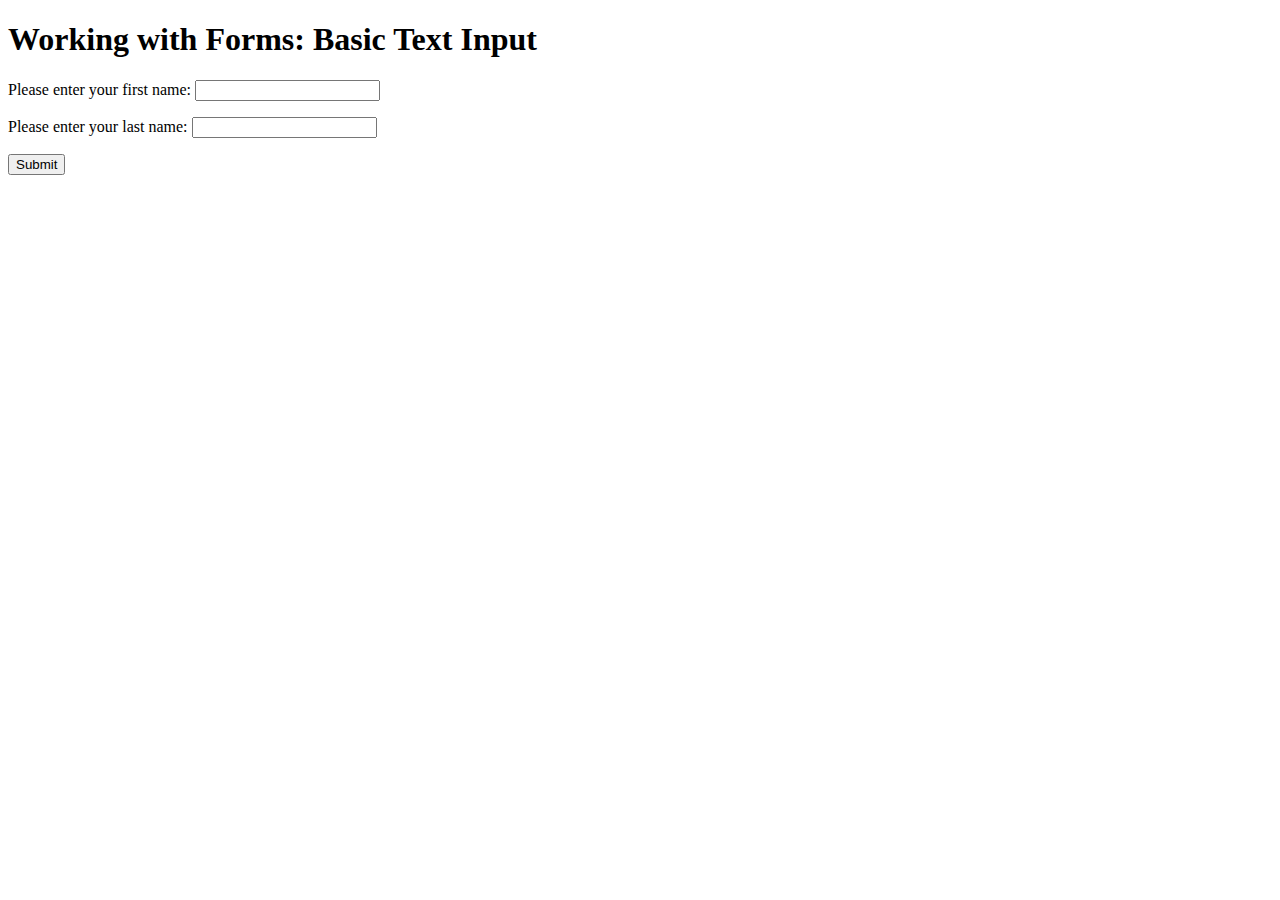
<file: forms/basic/index.html>
<!DOCTYPE html>
<html lang="en">
<head>
  <meta charset="UTF-8">
  <meta name="viewport" content="width=device-width, initial-scale=1.0">
  <title>Working with Forms: Basic Text Input</title>
  <link rel="stylesheet" href="css/style.css">
</head>
<body>
  <header>
    <h1>Working with Forms: Basic Text Input</h1>
  </header>
  <main>
    <form>
      <p>Please enter your first name: <input type="text" name="first-name"></p>
      <p>Please enter your last name: <input type="text" name="last-name"></p>
      <input type="submit" value="Submit">
    </form>
  </main>
</body>
</html>
</file>
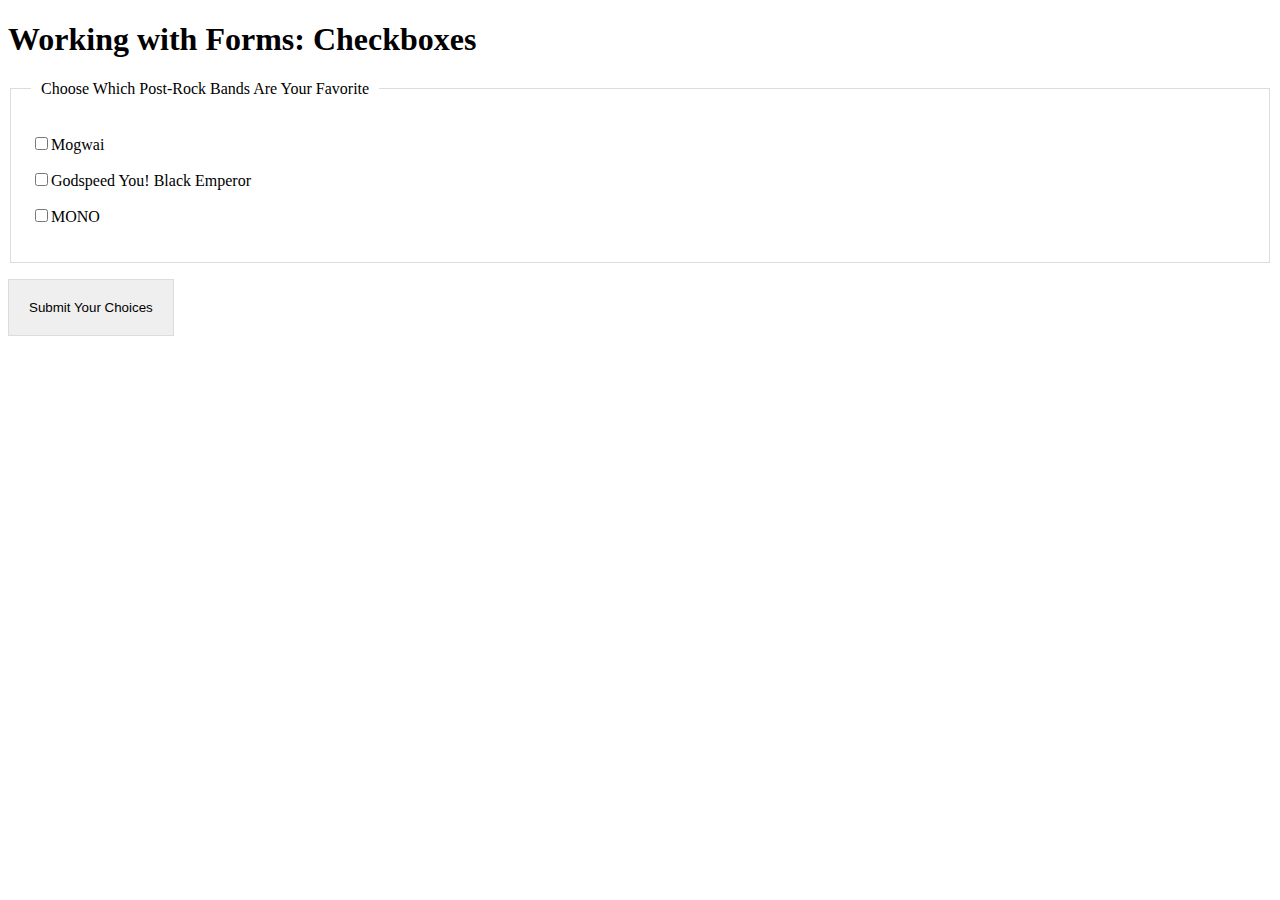
<file: forms/checkboxes/index.html>
<!DOCTYPE html>
<html lang="en">
<head>
  <meta charset="UTF-8">
  <meta name="viewport" content="width=device-width, initial-scale=1.0">
  <title>Working with Forms: Checkboxes</title>
  <link rel="stylesheet" href="css/style.css">
</head>
<body>
  <header>
    <h1>Working with Forms: Checkboxes</h1>
  </header>
  <main>
    <form>
      <fieldset>
        <legend>Choose Which Post-Rock Bands Are Your Favorite</legend>
        <p><label><input type="checkbox" name="band" value="mogwai">Mogwai</label></p>
        <p><label><input type="checkbox" name="band" value="gy!be">Godspeed You! Black Emperor</label></p>
        <p><label><input type="checkbox" name="band" value="mono">MONO</label></p>
      </fieldset>
      <p><input type="submit" value="Submit Your Choices"></p>
    </form>
  </main>
</body>
</html>
</file>
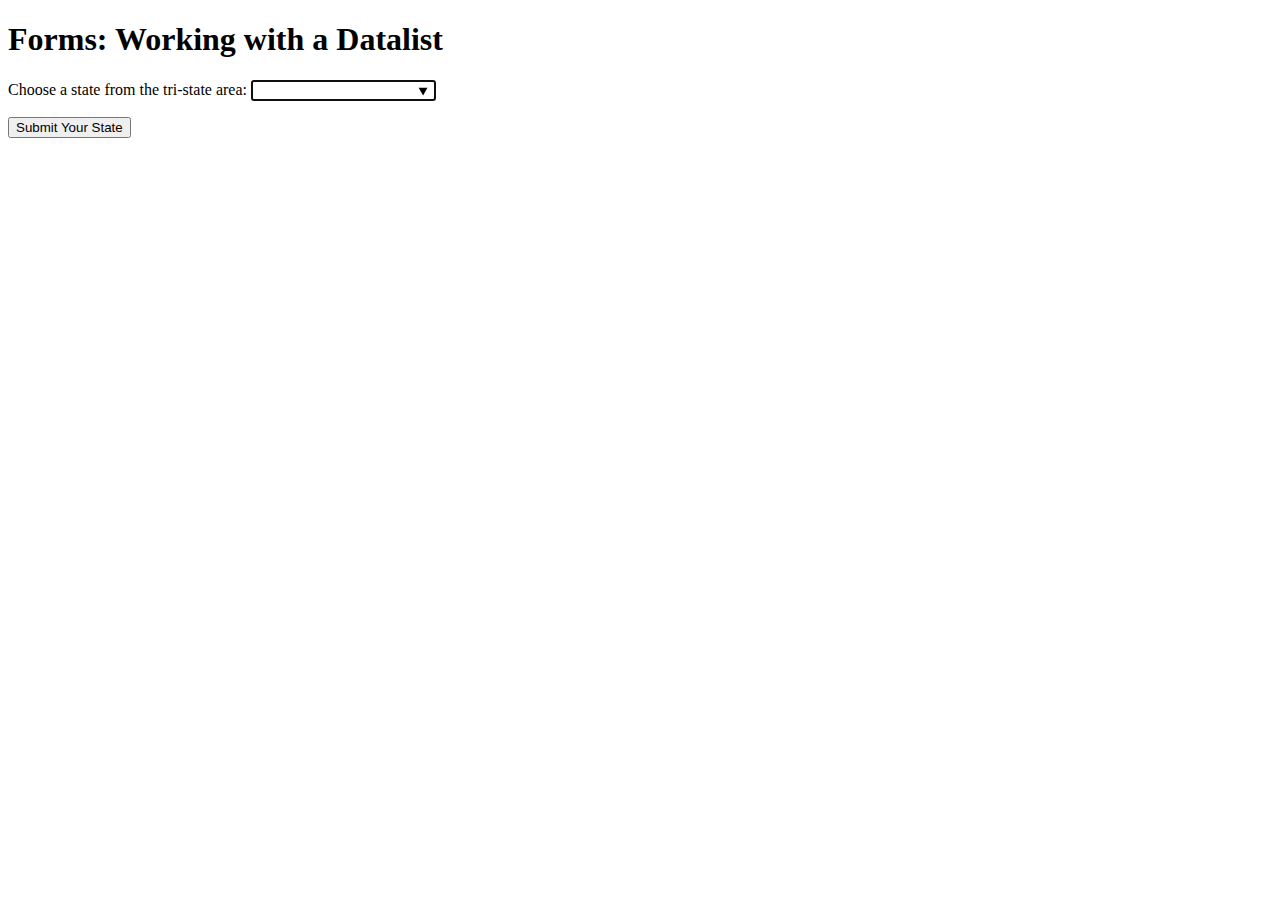
<file: forms/datalist/index.html>
<!DOCTYPE html>
<html lang="en">
<head>
  <meta charset="UTF-8">
  <meta name="viewport" content="width=device-width, initial-scale=1.0">
  <title>Forms: Working with a Datalist</title>
</head>
<body>
  <header>
    <h1>Forms: Working with a Datalist</h1>
  </header>
  <main>
    <form>
      <label for="tri-state-area">Choose a state from the tri-state area:</label>
      <input autofocus required id="tri-state-area" list="the-three-states" name="state">
      <datalist id="the-three-states">
        <option value="New York">
        <option value="New Jersey">
        <option value="Connecticut">
      </datalist>
      <p><input type="submit" value="Submit Your State"></p>
    </form>
  </main>
</body>
</html>
</file>
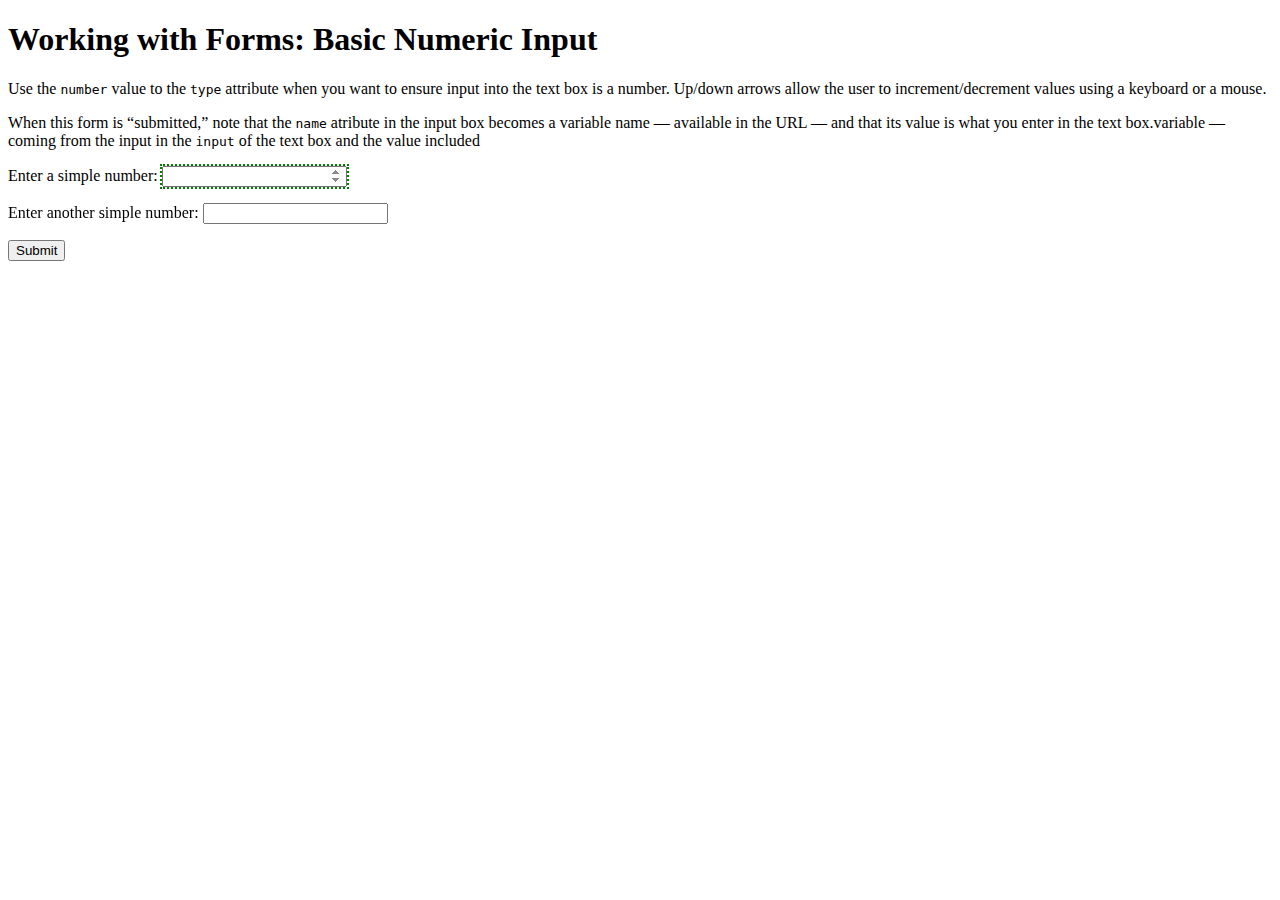
<file: forms/number-box/index.html>
<!DOCTYPE html>
<html lang="en">
<head>
  <meta charset="UTF-8">
  <meta name="viewport" content="width=device-width, initial-scale=1.0">
  <title>Working with Forms: Basic Number Input</title>
  <link rel="stylesheet" href="css/style.css">
</head>
<body>
  <header>
    <h1>Working with Forms: Basic Numeric Input</h1>
  </header>
  <main>
    <p>Use the <code>number</code> value to the <code>type</code> attribute when you want to ensure input into the text box is a number. Up/down arrows allow the user to increment/decrement values using a keyboard or a mouse.</p>
    <p>When this form is “submitted,” note that the <code>name</code> atribute in the input box becomes a variable name — available in the URL — and that its value is what you enter in the text box.variable — coming from the input  in the <code>input</code> of the text box and the value included </p>
    <form>
      <p>Enter a simple number: <input type="number" name="first-num" autofocus></p>
      <p>Enter another simple number: <input type="number" name="second-num"></p>
      <input type="submit" value="Submit">
    </form>
  </main>
</body>
</html>
</file>
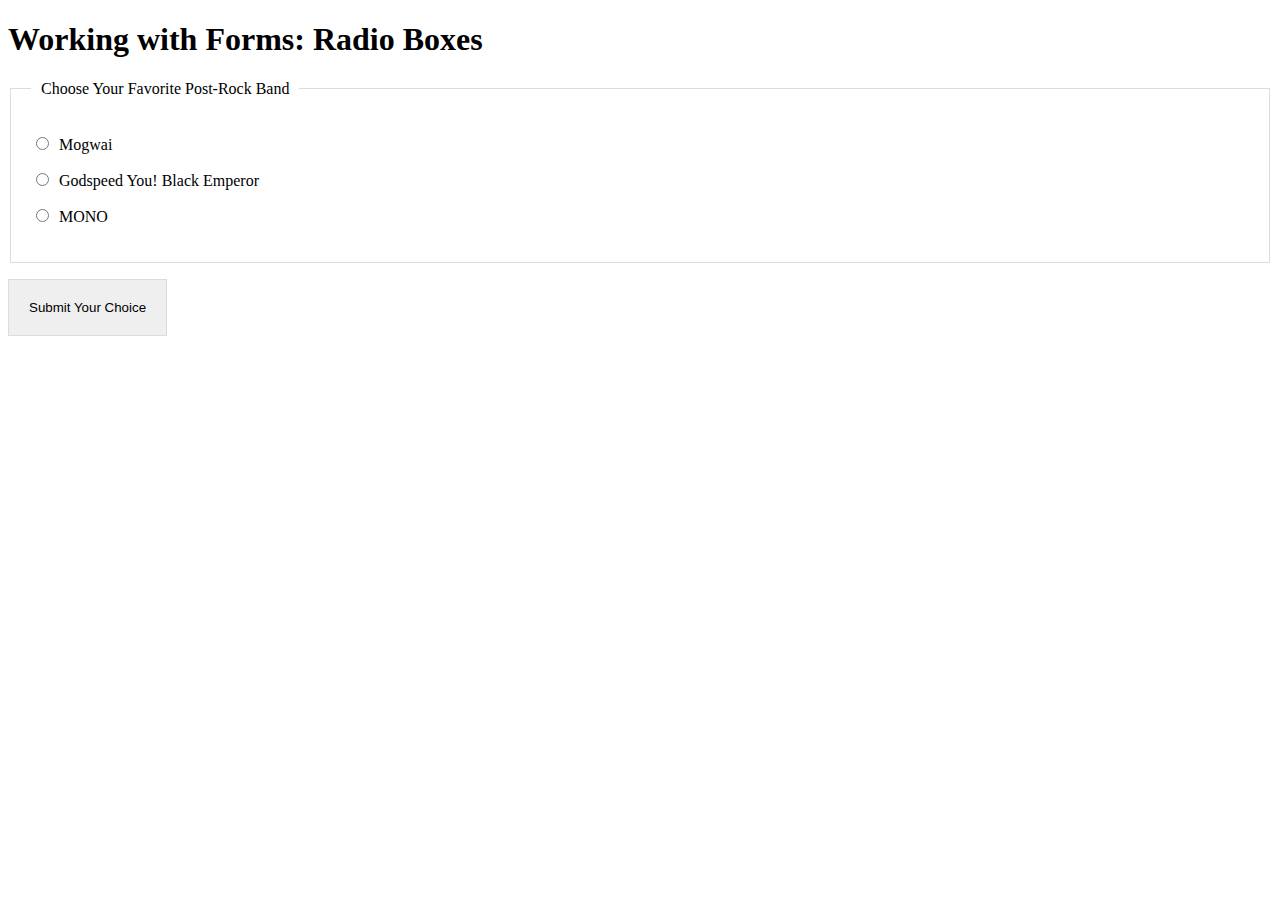
<file: forms/radio/index.html>
<!DOCTYPE html>
<html lang="en">
<head>
  <meta charset="UTF-8">
  <meta name="viewport" content="width=device-width, initial-scale=1.0">
  <title>Working with Forms: Radio Boxes</title>
  <link rel="stylesheet" href="css/style.css">
</head>
<body>
  <header>
    <h1>Working with Forms: Radio Boxes</h1>
  </header>
  <main>
    <form>
      <fieldset>
        <legend>Choose Your Favorite Post-Rock Band</legend>
        <p><label><input type="radio" name="favorite-band" value="mogwai">Mogwai</label></p>
        <p><label><input type="radio" name="favorite-band" value="gy!be">Godspeed You! Black Emperor</label></p>
        <p><label><input type="radio" name="favorite-band" value="mono">MONO</label></p>
      </fieldset>
      <p><input type="submit" value="Submit Your Choice"></p>
    </form>
  </main>
</body>
</html>
</file>
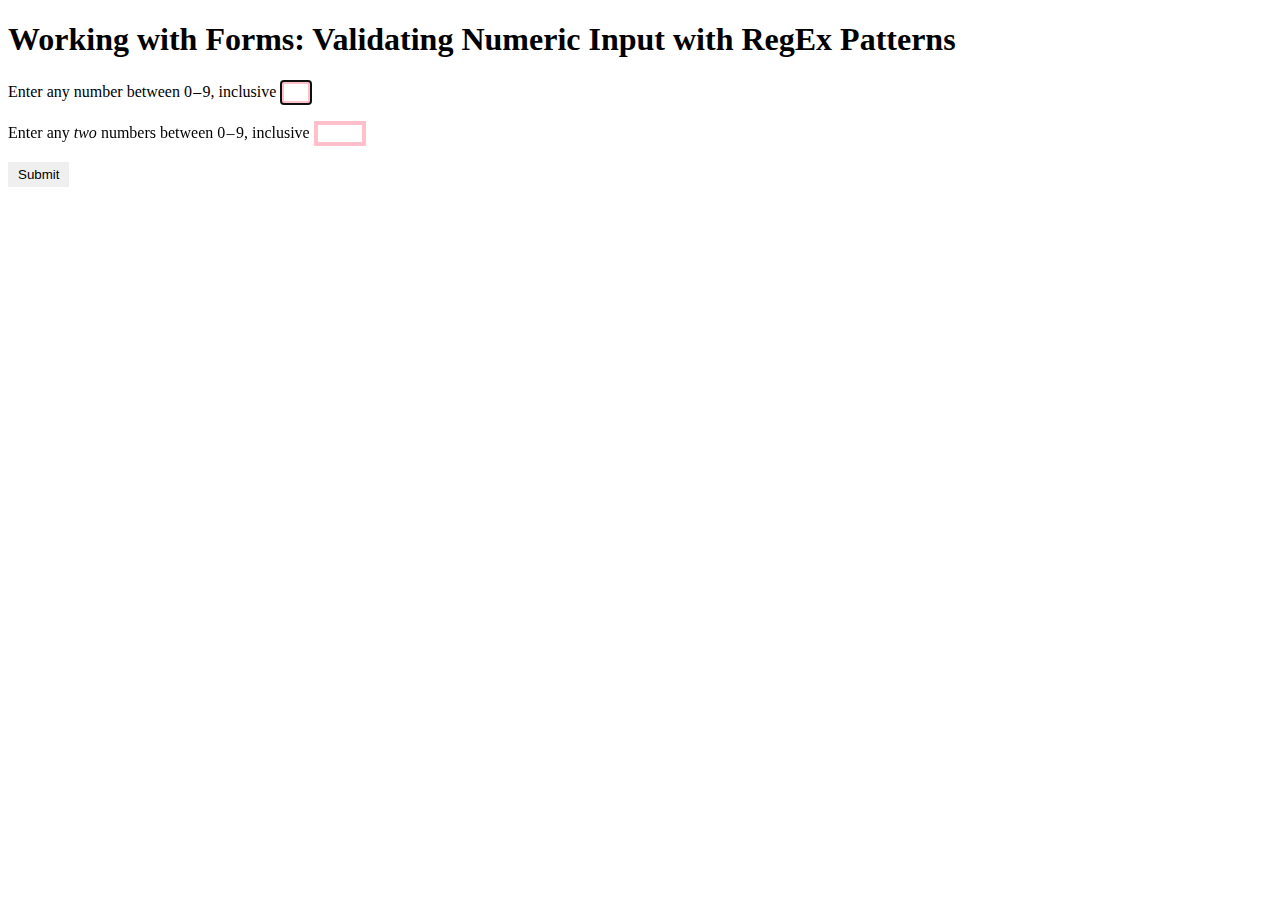
<file: forms/validating-numeric-input/index.html>
<!DOCTYPE html>
<html lang="en">
<head>
  <meta charset="UTF-8">
  <meta name="viewport" content="width=device-width, initial-scale=1.0">
  <title>Working with Forms: Validating Numeric Input with RegEx Patterns</title>
  <link rel="stylesheet" href="css/style.css">
</head>
<body>
  <header>
    <h1>Working with Forms: Validating Numeric Input with RegEx Patterns</h1>
  </header>
  <main>
    <form>
      <p>Enter any number between 0 – 9, inclusive <input maxlength="1" type="text" autofocus name="number" pattern="[0-9]"></p>
      <p>Enter any <em>two</em> numbers between 0 – 9, inclusive <input maxlength="2" type="text" autofocus name="number" pattern="[0-9]{2}"></p>
      <input type="submit" value="Submit">
    </form>
  </main>
</body>
</html>
</file>
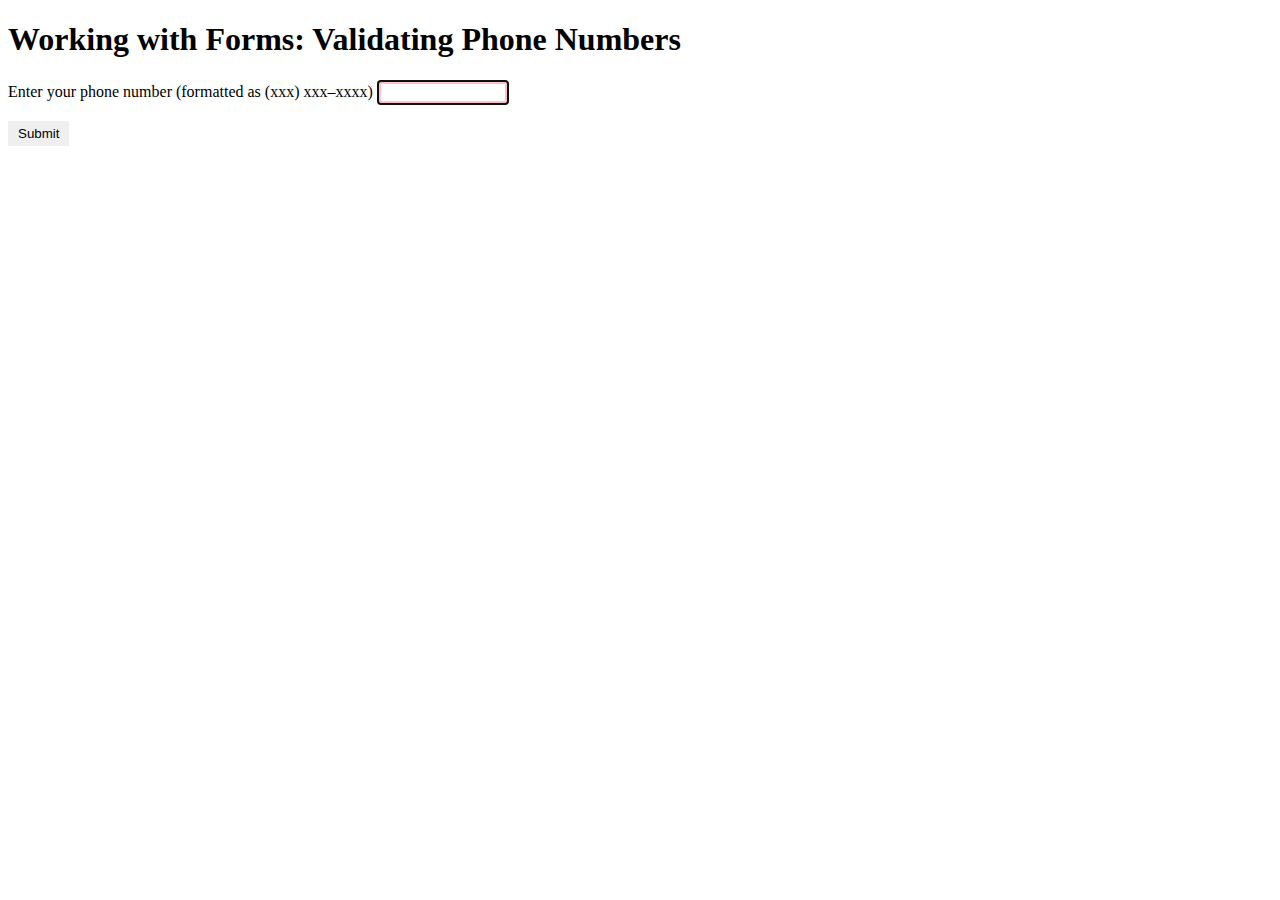
<file: forms/validating-phone-numbers/index.html>
<!DOCTYPE html>
<html lang="en">
<head>
  <meta charset="UTF-8">
  <meta name="viewport" content="width=device-width, initial-scale=1.0">
  <title>Working with Forms: Validating Phone Numbers</title>
  <link rel="stylesheet" href="css/style.css">
</head>
<body>
  <header>
    <h1>Working with Forms: Validating Phone Numbers</h1>
  </header>
  <main>
    <form>
      <p>Enter your phone number (formatted as (xxx) xxx‒xxxx) <input
        autofocus
        type="tel"
        name="phone-number"
        maxlength="14"
        pattern="\([0-9]{3}\)[ ][0-9]{3}-[0-9]{4}"></p>
      <input type="submit" value="Submit">
    </form>
  </main>
</body>
</html>
</file>
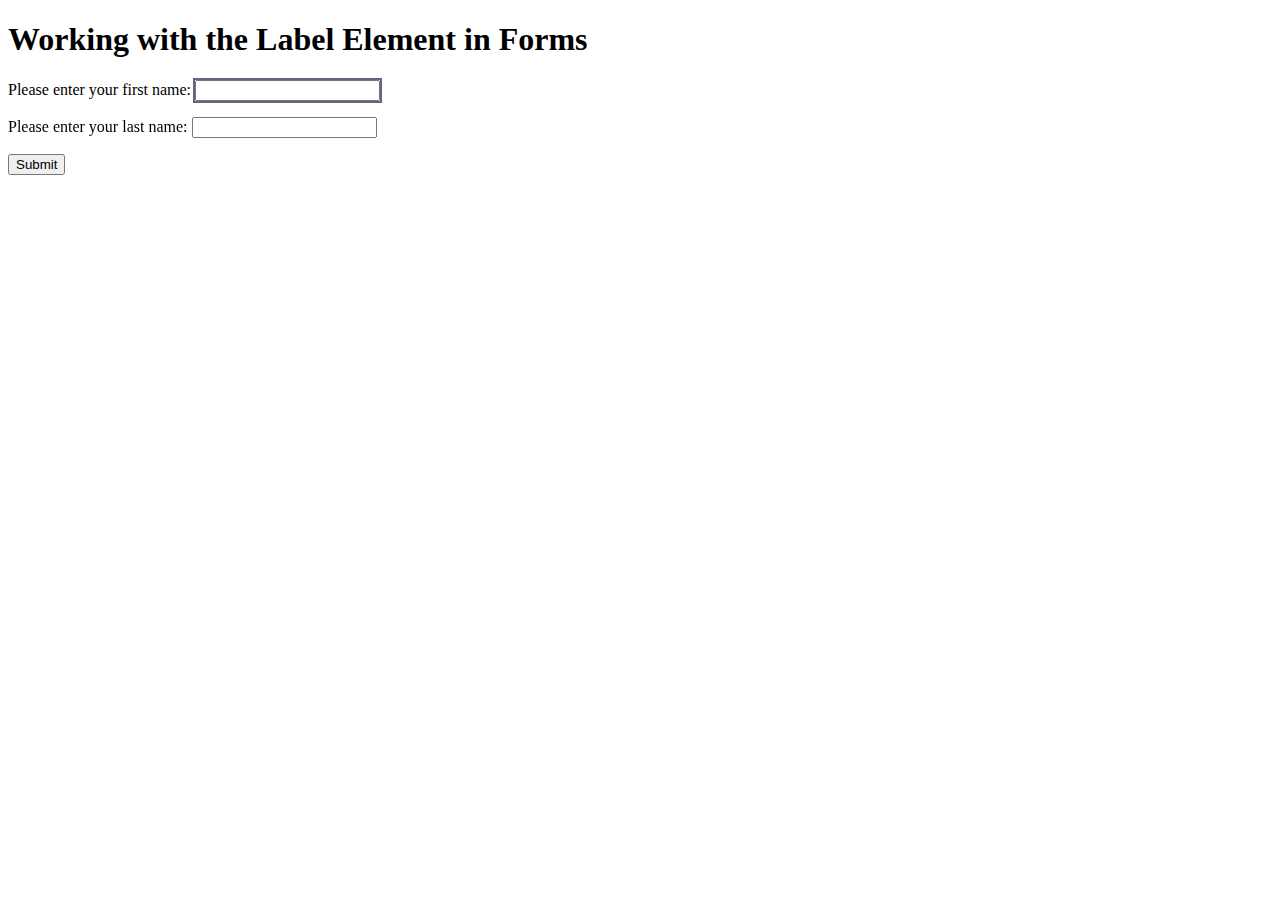
<file: forms/working-with-labels/index.html>
<!DOCTYPE html>
<html lang="en">
<head>
  <meta charset="UTF-8">
  <meta name="viewport" content="width=device-width, initial-scale=1.0">
  <title>Working with the Label Element in Forms</title>
  <link rel="stylesheet" href="css/style.css">
</head>
<body>
  <header>
    <h1>Working with the Label Element in Forms</h1>
  </header>
  <main>
    <form>
    <!--
      * The “id” attribute must match the label’s “for” attribute
      * The “name” attribute is the name of the GET/POST variable transmitted to the server. For example, first-name=ed&last-name=bob.
    -->
      <p><label for="first-name">Please enter your first name: </label><input
        id="first-name"
        name="first-name"
        type="text" autofocus></p>
      <p><label for="last-name">Please enter your last name: </label><input
        id="last-name"
        name="last-name"
        type="text"></p>
      <input type="submit" value="Submit">
    </form>
  </main>
</body>
</html>
</file>
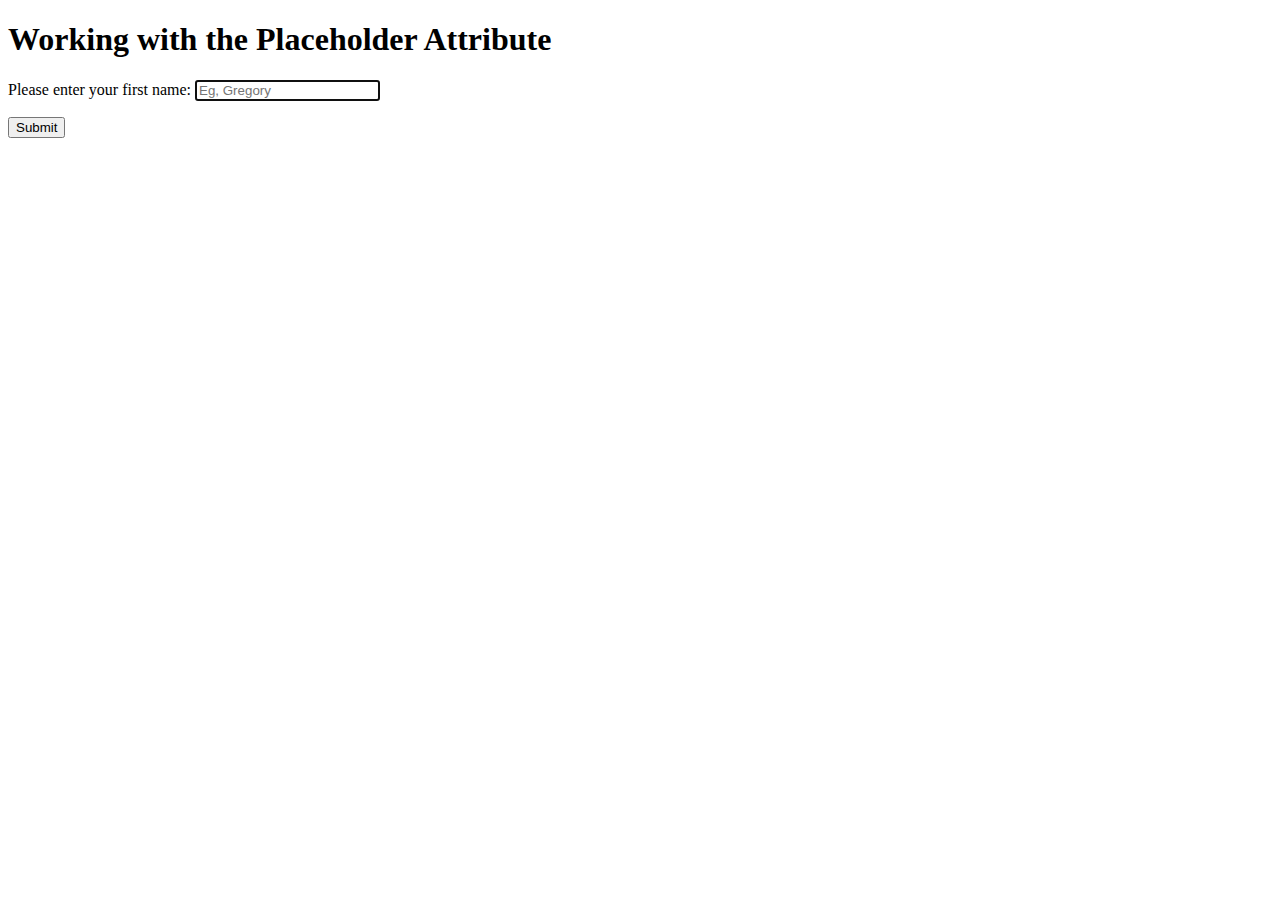
<file: forms/working-with-placeholder/index.html>
<!DOCTYPE html>
<html lang="en">
<head>
  <meta charset="UTF-8">
  <meta name="viewport" content="width=device-width, initial-scale=1.0">
  <title>Working with the Placeholder Attribute</title>
</head>
<body>
  <header>
    <h1>Working with the Placeholder Attribute</h1>
  </header>
  <main>
    <form>
      <p><label for="first-name">Please enter your first name: </label><input
        placeholder="Eg, Gregory"
        id="first-name"
        name="first-name"
        type="text" autofocus></p>
      <input type="submit" value="Submit">
    </form>
  </main>
</body>
</html>
</file>
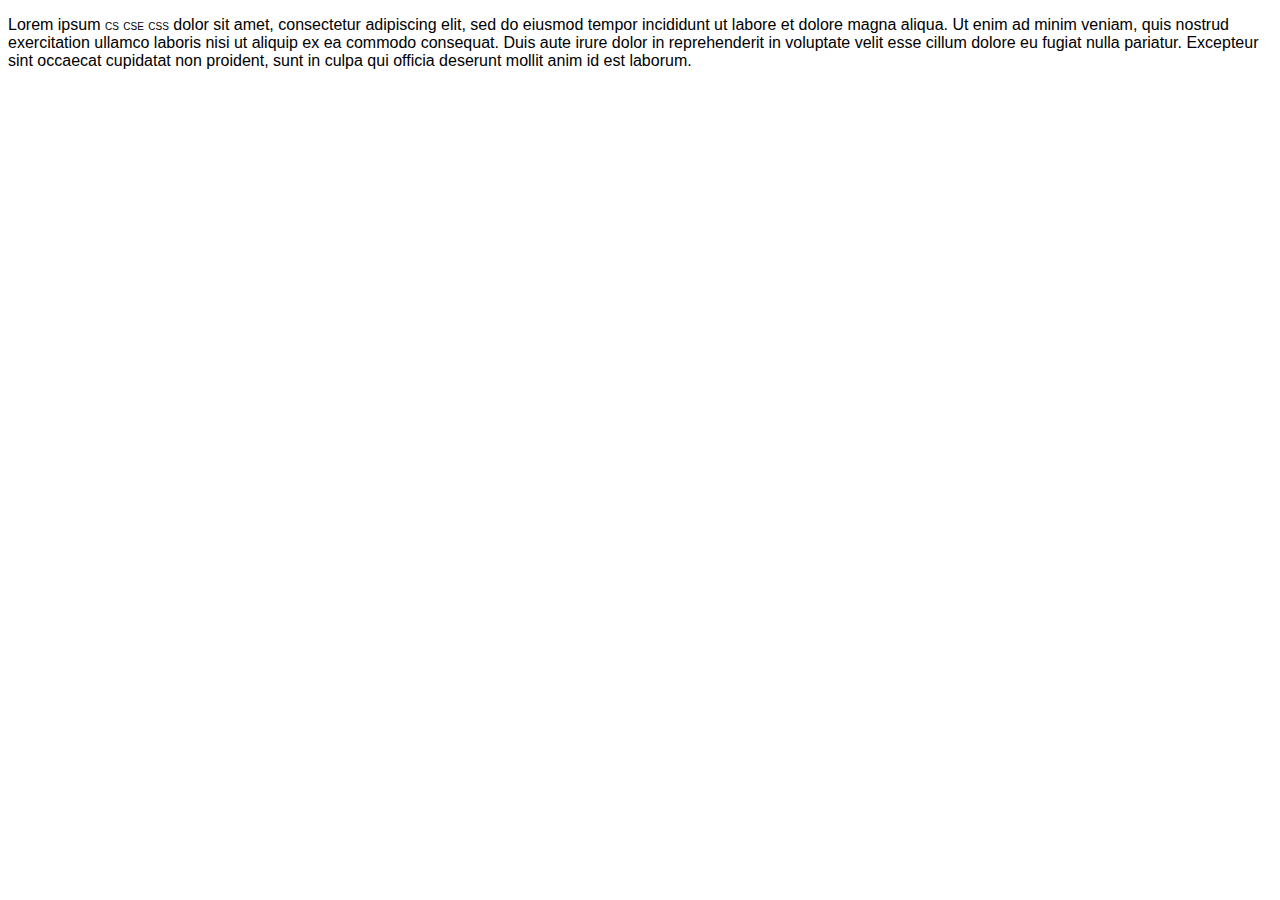
<file: typography/small-caps/index.html>
<!DOCTYPE html>
<html lang="en">
<head>
  <meta charset="UTF-8">
  <meta name="viewport" content="width=device-width, initial-scale=1.0">
  <title>Typography: Small Caps</title>
  <style>
body {
  font-family: sans-serif;
}

abbr {
  text-decoration: none;
}

.small-caps {
  font-variant: small-caps;
  font-size: 14px;
}
  </style>
</head>
<body>
  <p>Lorem ipsum <abbr title="Computer Science"><span class="small-caps">cs</span></abbr> <abbr title="Computer Science and Engineering"><span class="small-caps">cse</span></abbr> <abbr title="Cascading Style Sheets"><span class="small-caps">css</span></abbr> dolor sit amet, consectetur adipiscing elit, sed do eiusmod tempor incididunt ut labore et dolore magna aliqua. Ut enim ad minim veniam, quis nostrud exercitation ullamco laboris nisi ut aliquip ex ea commodo consequat. Duis aute irure dolor in reprehenderit in voluptate velit esse cillum dolore eu fugiat nulla pariatur. Excepteur sint occaecat cupidatat non proident, sunt in culpa qui officia deserunt mollit anim id est laborum.</p>
</body>
</html>
</file>
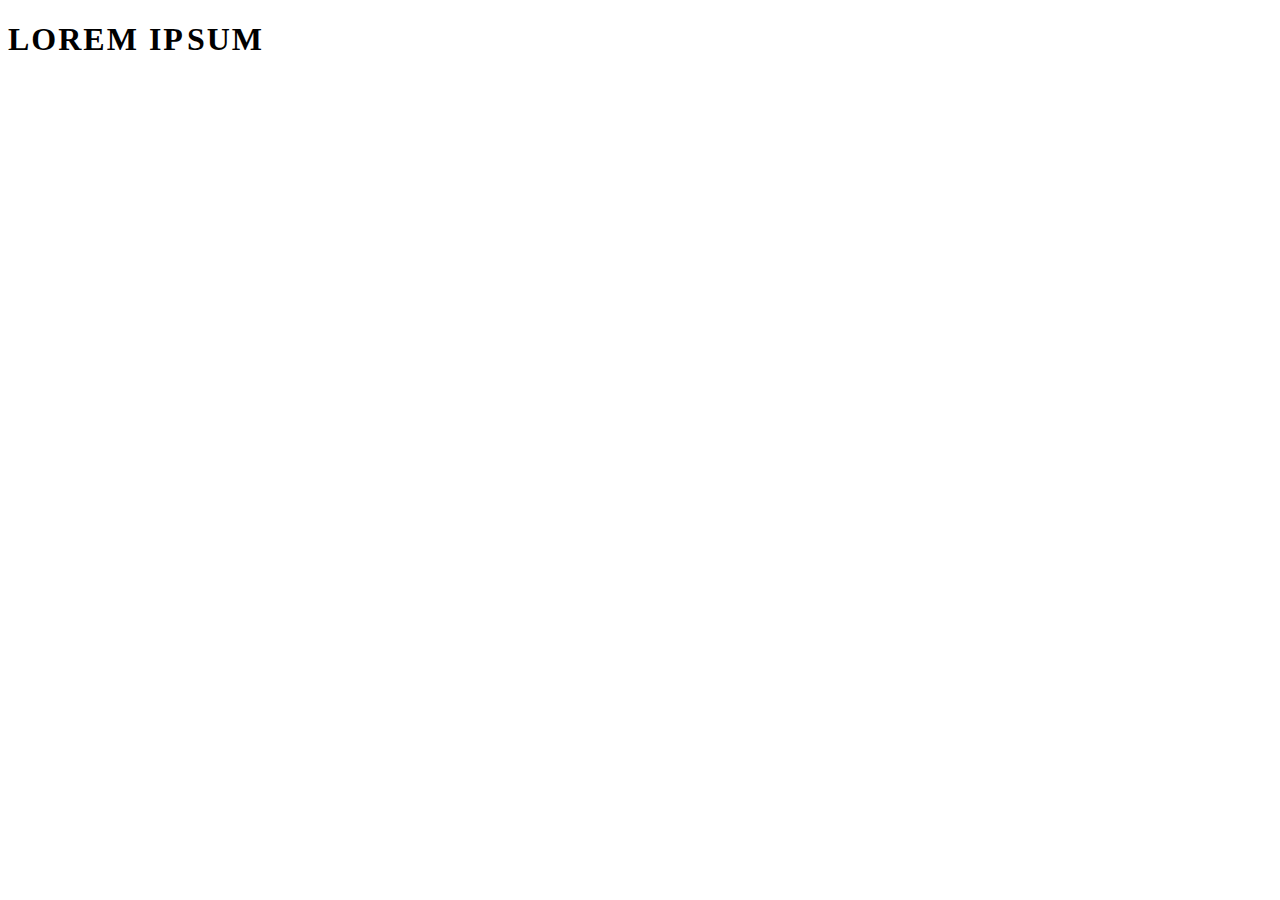
<file: typography/uppercase/index.html>
<!DOCTYPE html>
<html lang="en">
<head>
  <meta charset="UTF-8">
  <meta name="viewport" content="width=device-width, initial-scale=1.0">
  <link rel="stylesheet" href="css/style.css">
  <title>Working with Uppercase Titles</title>
</head>
<body>
  <header>
    <h1>LOREM I<span>P</span>SUM</h1>
  </header>
</body>
</html>
</file>
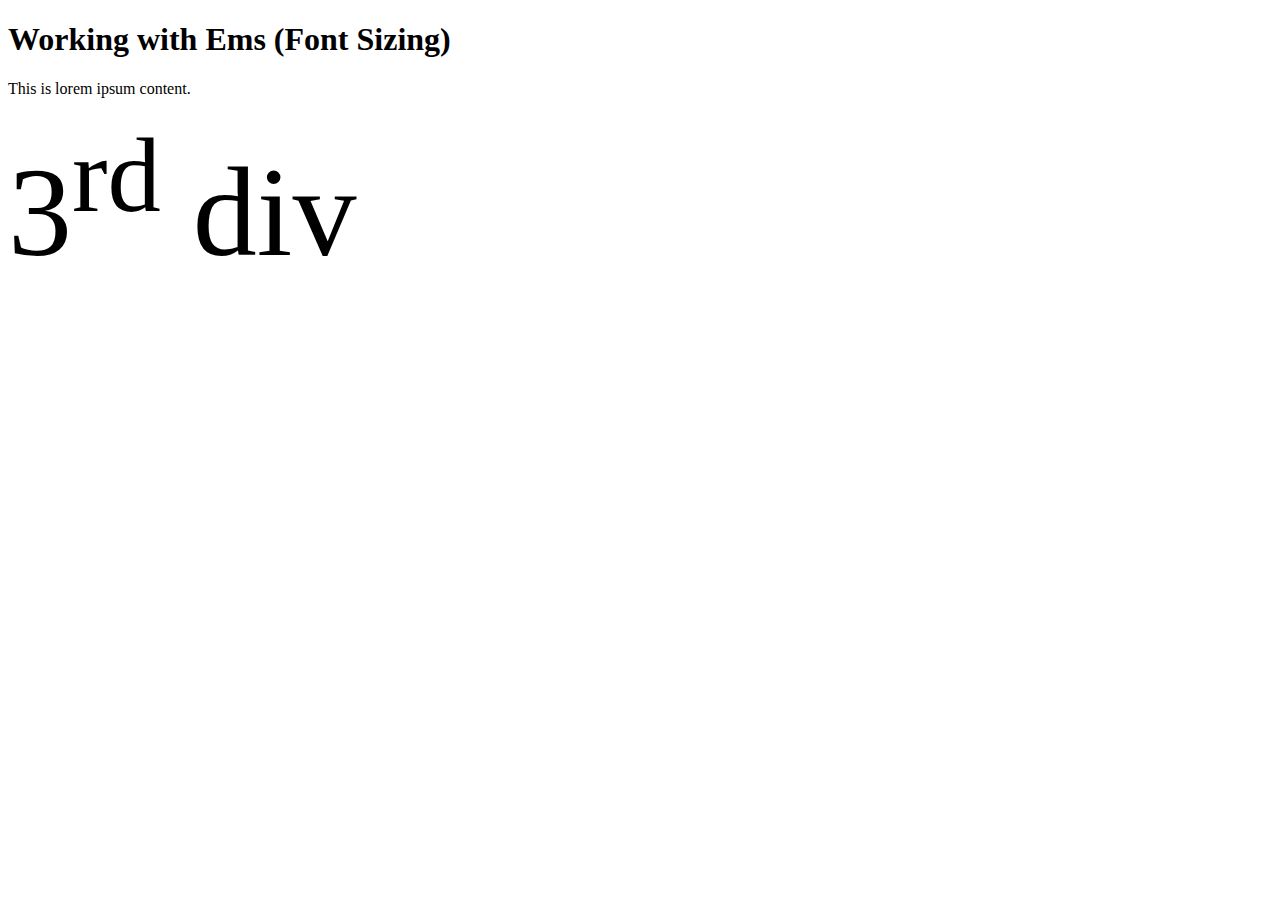
<file: typography/working-with-ems-and-rems/ems/index.html>
<!DOCTYPE html>
<html lang="en">
<head>
  <meta charset="UTF-8">
  <meta name="viewport" content="width=device-width, initial-scale=1.0">
  <link rel="stylesheet" href="css/style.css">
  <title>Working with Ems (Font Sizing)</title>
</head>
<body>
  <header>
    <h1>Working with Ems (Font Sizing)</h1>
  </header>
  <main><!-- 1em (16px) -->
    <p>This is lorem ipsum content.</p>
    <div><!-- 2em (32px) -->
      <div><!-- 2em (64px) -->
        <div>3<sup>rd</sup> div</div><!-- 2em (128px) -->
      </div>
    </div>
  </main>
</body>
</html>
</file>
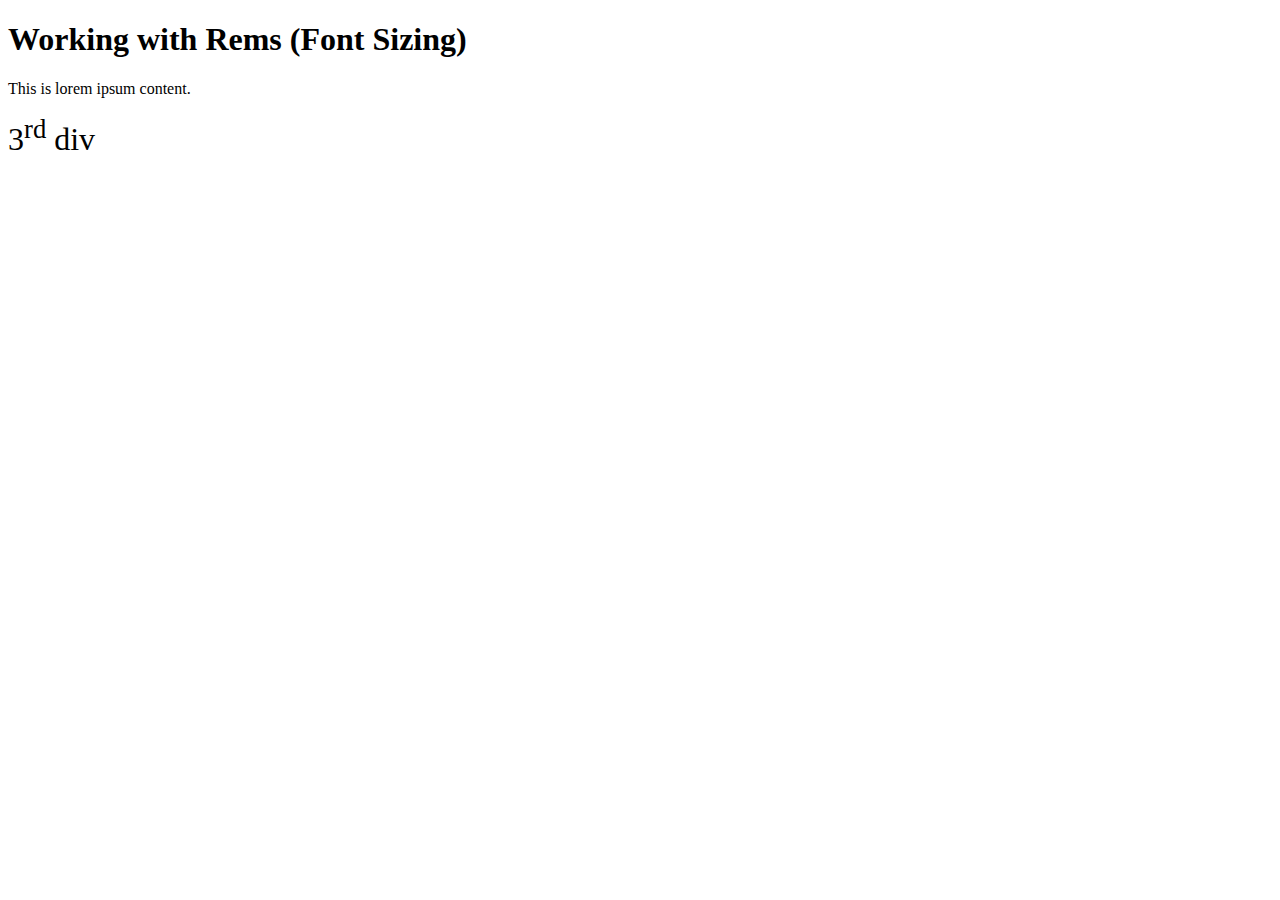
<file: typography/working-with-ems-and-rems/rems/index.html>
<!DOCTYPE html>
<html lang="en">
<head>
  <meta charset="UTF-8">
  <meta name="viewport" content="width=device-width, initial-scale=1.0">
  <link rel="stylesheet" href="css/style.css">
  <title>Working with Rems (Font Sizing)</title>
</head>
<body>
  <header>
    <h1>Working with Rems (Font Sizing)</h1>
  </header>
  <main>
    <p>This is lorem ipsum content.</p>
    <div><!-- 2rem (32px) -->
      <div><!-- 2rem (32px) -->
        <div>3<sup>rd</sup> div</div><!-- 2rem (32px) -->
      </div>
    </div>
  </main>
</body>
</html>
</file>
<file: forms/basic/css/style.css>
input:focus:not([type=submit]) {
  outline: 2px solid rgb(100, 100, 127);
}
</file>
<file: forms/checkboxes/css/style.css>
fieldset {
  border: 1px solid rgb(220, 220, 220);
  padding: 20px;
}

legend::before,
legend::after {
  content: '';
  padding: 4px;
}

[type="submit"] {
  padding: 20px;
  border: 1px solid rgb(220, 220, 220);
}
</file>
<file: forms/number-box/css/style.css>
input {
  transition: 275ms;
}

/* Style all the input boxes, except for the submit button*/
input:focus:not([type="submit"]) {
  outline: 2px solid rgba(0, 127, 0);
  outline-style: dotted;
}
</file>
<file: forms/radio/css/style.css>
fieldset {
  border: 1px solid rgb(220, 220, 220);
  padding: 20px;
}

legend::before,
legend::after {
  content: '';
  padding: 4px;
}

[type="radio"] {
  margin-right: 10px;
}

[type="submit"] {
  padding: 20px;
  border: 1px solid rgb(220, 220, 220);
}
</file>
<file: forms/validating-numeric-input/css/style.css>
:root {
  --basic-char-width: 20px;
  --border-width: 4px;
  --border-style: solid;
}

input {
  text-align: center;
  border: var(--border-width) var(--border-style) transparent;
}

input:not([type='submit']) {
  border: var(--border-width) var(--border-style) pink;
}

input:invalid {
  outline: var(--border-width) var(--border-style) purple;
}

p:first-of-type > input {
  width: var(--basic-char-width);
}

p:nth-child(2) > input {
  width: calc(2 * var(--basic-char-width));
}
</file>
<file: forms/validating-phone-numbers/css/style.css>
:root {
  --basic-char-width: 20px;
}

input {
  text-align: center;
  border: 4px solid transparent;
}

input:not([type="submit"]) {
  border: 4px solid pink;
}

input:invalid {
  outline: 4px solid purple;
}

p > input {
  width: calc(6 * var(--basic-char-width));
}
</file>
<file: forms/working-with-labels/css/style.css>
input:focus:not([type=submit]) {
  outline: 2px solid rgb(100, 100, 127);
}
</file>
<file: typography/uppercase/css/style.css>
h1 {
  letter-spacing: 2px; /* Tracking */
}

span {
  letter-spacing: 4px; /* Kerning */
}

/* Look at the word-spacing CSS property */
</file>
<file: typography/working-with-ems-and-rems/ems/css/style.css>
div {
  font-size: 2em;
}

/* Relative length units */
/* px, %, em, rem, vw, vh */

/* Absolute length units */
/* in, cm, mm, pc, pt, */
</file>
<file: typography/working-with-ems-and-rems/rems/css/style.css>
/* :root is synonymous with the html element */
:root {
  font-size: 16px; /* Equivalent to 1em */
}

div {
  font-size: 2rem; /* The “r” in rem refers to the font size defined in the root element. */
}
</file>
